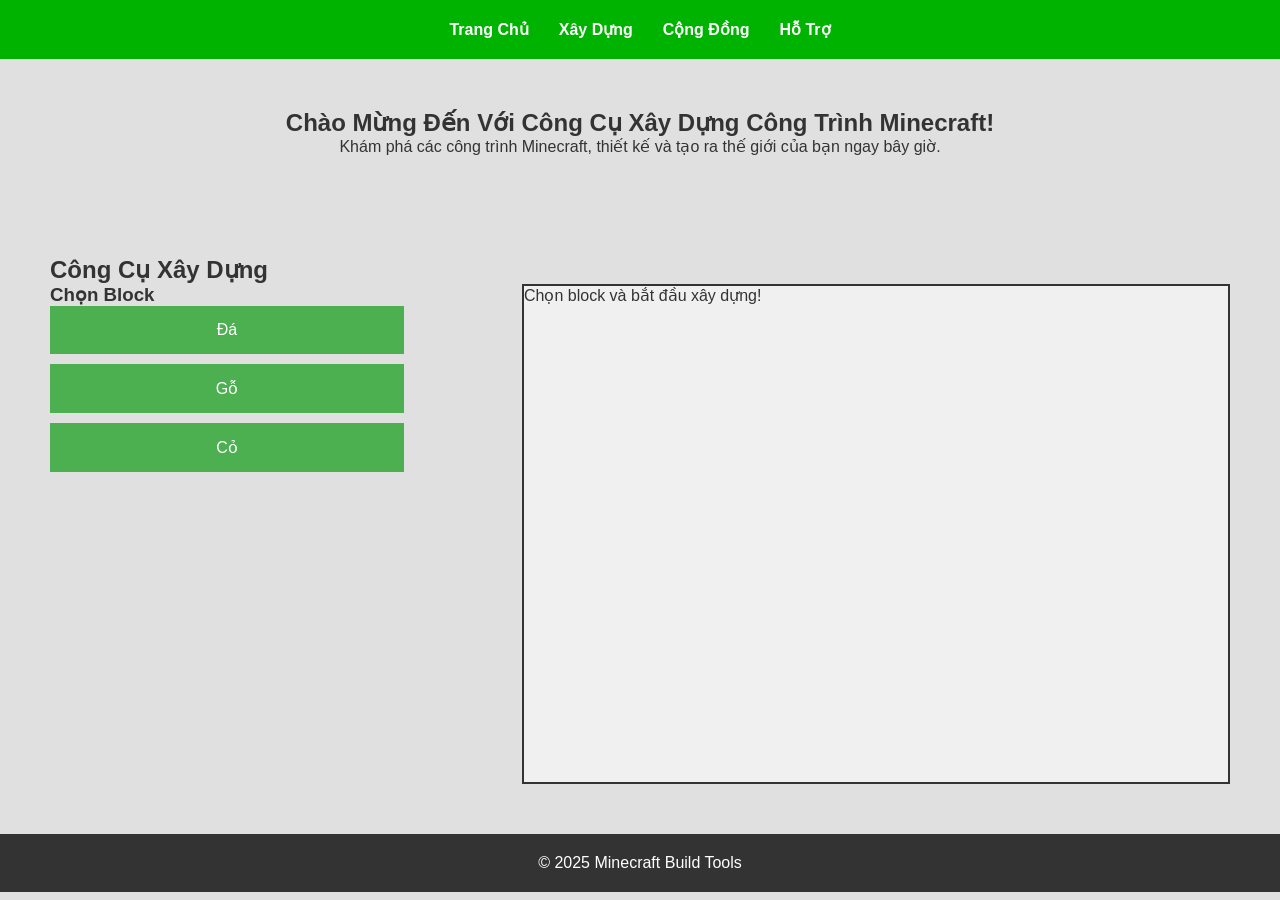
<file: minecraft-build-website/index.html>
<!DOCTYPE html>
<html lang="en">
  <head>
    <meta charset="UTF-8" />
    <meta name="viewport" content="width=device-width, initial-scale=1.0" />
    <title>Xây Dựng Công Trình Minecraft</title>
    <link rel="stylesheet" href="css.css" />
  </head>
  <body>
    <header>
      <nav>
        <ul>
          <li><a href="#">Trang Chủ</a></li>
          <li><a href="#build">Xây Dựng</a></li>
          <li><a href="#community">Cộng Đồng</a></li>
          <li><a href="#support">Hỗ Trợ</a></li>
        </ul>
      </nav>
    </header>

    <section id="intro">
      <h1>Chào Mừng Đến Với Công Cụ Xây Dựng Công Trình Minecraft!</h1>
      <p>
        Khám phá các công trình Minecraft, thiết kế và tạo ra thế giới của bạn
        ngay bây giờ.
      </p>
    </section>

    <section id="build">
      <h2>Công Cụ Xây Dựng</h2>
      <div class="build-container">
        <div class="block-selector">
          <h3>Chọn Block</h3>
          <button class="block" onclick="selectBlock('stone')">Đá</button>
          <button class="block" onclick="selectBlock('wood')">Gỗ</button>
          <button class="block" onclick="selectBlock('grass')">Cỏ</button>
        </div>
        <div id="building-area" class="building-area">
          <p>Chọn block và bắt đầu xây dựng!</p>
        </div>
      </div>
    </section>

    <footer>
      <p>&copy; 2025 Minecraft Build Tools</p>
    </footer>

    <script src="js.js"></script>
  </body>
</html>
</file>
<file: minecraft-build-website/css.css>
* {
  margin: 0;
  padding: 0;
  box-sizing: border-box;
}

body {
  font-family: Arial, sans-serif;
  background-color: #e0e0e0;
  color: #333;
}

header {
  background-color: #00b300; /* Màu xanh của Minecraft */
  padding: 20px;
}

nav ul {
  list-style: none;
  display: flex;
  justify-content: center;
}

nav ul li {
  margin: 0 15px;
}

nav ul li a {
  color: white;
  text-decoration: none;
  font-weight: bold;
}

#intro {
  text-align: center;
  margin: 50px 0;
}

#build {
  padding: 50px;
}

.build-container {
  display: flex;
  justify-content: space-between;
}

.block-selector {
  width: 30%;
}

.block-selector button {
  width: 100%;
  padding: 15px;
  margin-bottom: 10px;
  background-color: #4caf50;
  color: white;
  border: none;
  cursor: pointer;
  font-size: 16px;
}

.block-selector button:hover {
  background-color: #45a049;
}

.building-area {
  width: 60%;
  border: 2px solid #333;
  height: 500px;
  background-color: #f0f0f0;
  position: relative;
}

footer {
  text-align: center;
  padding: 20px;
  background-color: #333;
  color: white;
}
</file>
